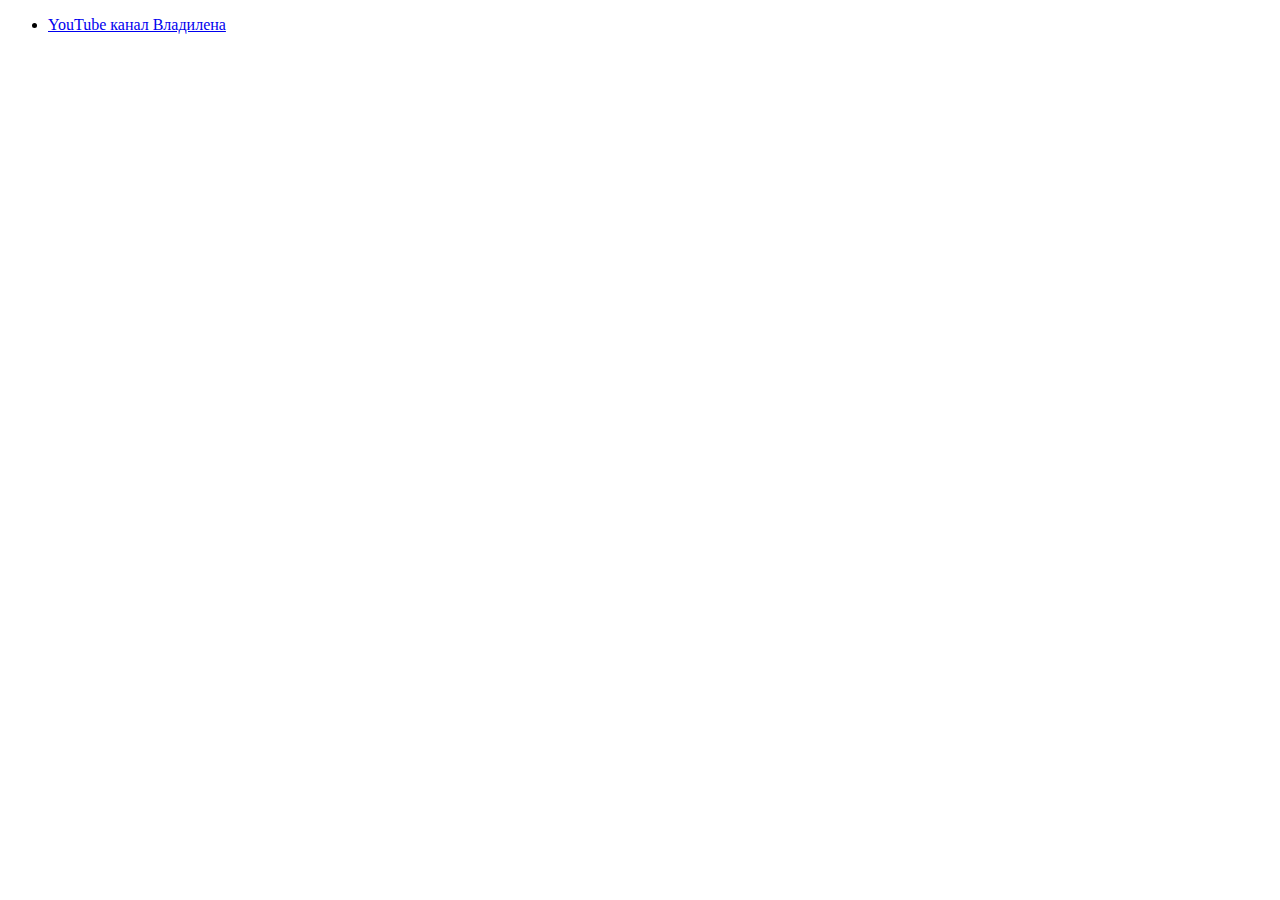
<file: YouTube.html>
<!DOCTYPE html>
<html lang="en">
    <head>
        <body>
            <ul>
                <li>
                    <a href="https://www.youtube.com/watch?v=DOEtVdkKwcU">YouTube канал Владилена</a>
                </li>
            </ul>
        </body>
    </head>
</html>
</file>
